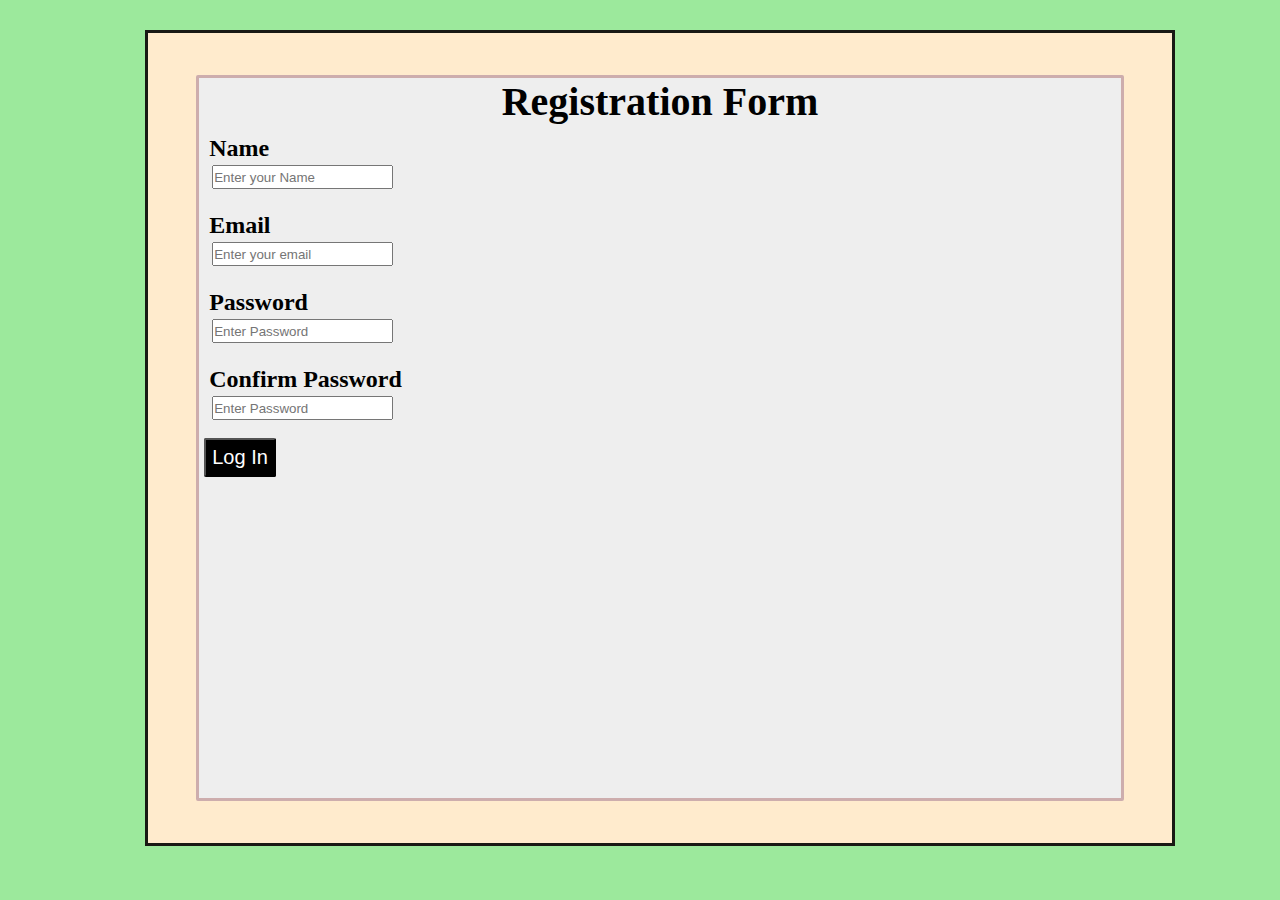
<file: index.html>
<!DOCTYPE html>
<html lang="en">

<head>
    <meta charset="UTF-8">
    <meta http-equiv="X-UA-Compatible" content="IE=edge">
    <meta name="viewport" content="width=device-width, initial-scale=1.0">
    <title>Sign-up form</title>
    <link rel="stylesheet" href="./style.css">
</head>

<body>
    <div class="container">
        <form id="user-details" class="form" novalidate required>
            <h2 class="heading">Registration Form</h2>
            <label>
                <h2>Name</h2>
                <input type="text" class="user-input" id="user-name" placeholder="Enter your Name" />
                <p class="name-error"></p>
            </label>
            <label>
                <h2>Email</h2>
                <input type="email" class="user-input" id="user-email" placeholder="Enter your email" />
                <p class="email-error"></p>
            </label>
            <label>
                <h2>Password</h2>
                <input type="password" class="user-input" id="user-password" placeholder="Enter Password" />
                <p class="password-error"></p>
            </label>
            <label>
                <h2>Confirm Password</h2>
                <input type="password" class="user-input" id="confirm-password" placeholder="Enter Password" />
                <p class="confirm-error"></p>
            </label>
            <button type="Submit" class="submit-btn">Log In</button>
        </form>
    </div>

    <script src="./function.js"></script>
</body>

</html>
</file>
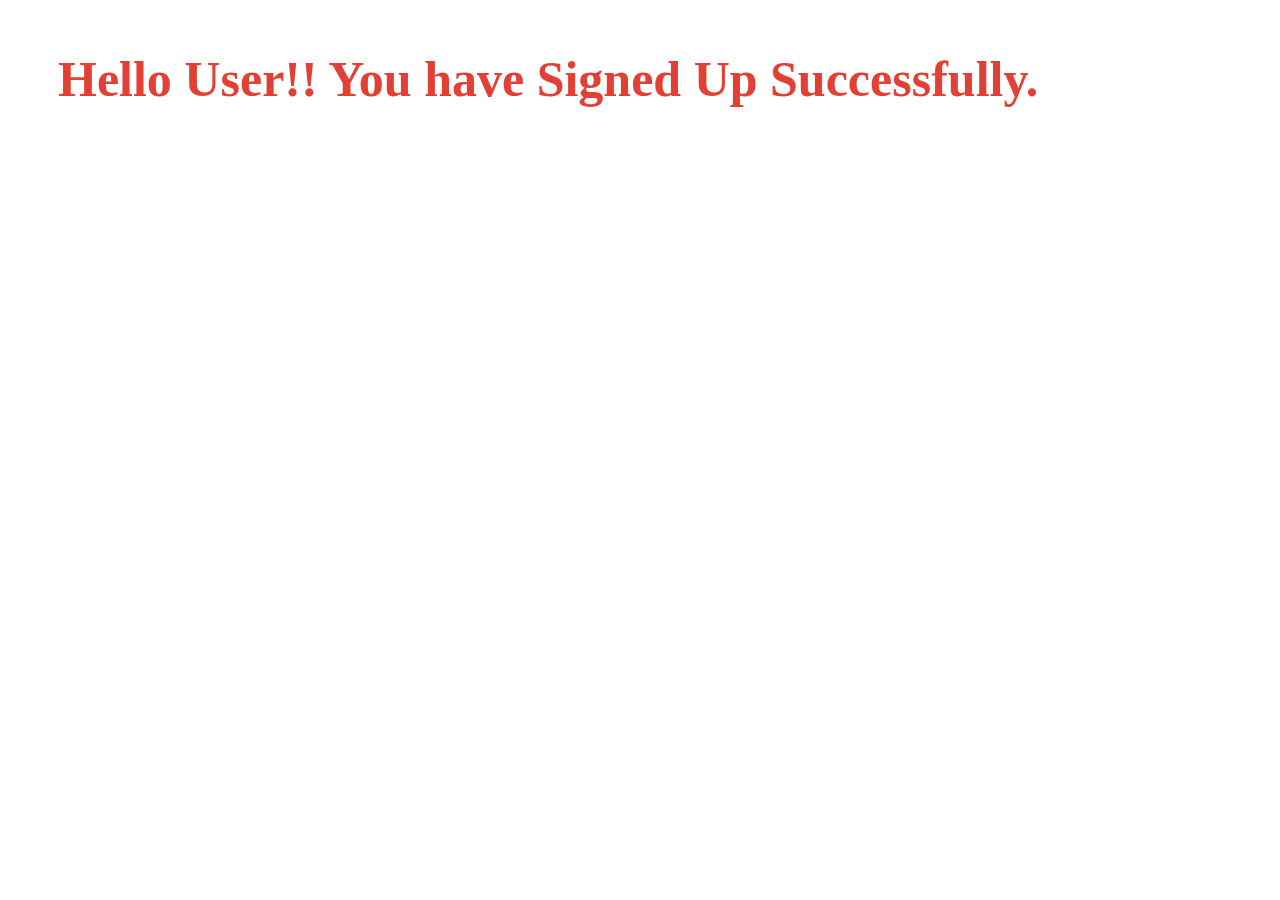
<file: sign-up.html>
<!DOCTYPE html>
<html lang="en">

<head>
    <meta charset="UTF-8">
    <meta http-equiv="X-UA-Compatible" content="IE=edge">
    <meta name="viewport" content="width=device-width, initial-scale=1.0">
    <title>Signed up</title>
    <style>
        p {
            color: rgba(222, 37, 24, 0.88);
            font-size: 50px;
            font-weight: 600;
            margin: 50px;
        }
    </style>
</head>

<body>
    <p>Hello User!! You have Signed Up Successfully.</p>
</body>

</html>
</file>
<file: style.css>
* {
    margin: 0;
    padding: 0;
    overflow-x: hidden;
}

body {
    background-color: rgb(156, 233, 156);
    display: flex;
    justify-content: center;
    height: 100%;
    width: 100%;
    margin: 20px;
}

.heading {
    font-size: 40px;
    color: solid black;
    font-weight: 500px;
    display: flex;
    justify-content: center;
    text-decoration: double;
}

.container {
    height: 90vh;
    width: 80vw;
    background-color: blanchedalmond;
    display: flex;
    justify-content: center;
    margin: 10px;
    border: solid rgb(25, 25, 20);
    align-items: center;
}

.form {
    display: flex;
    flex-direction: column;
    height: 80vh;
    width: 72vw;
    background-color: #eee;
    border: solid #cdadad;
    border-radius: 2px;
}

.user-input {
    border-color: 6px solid #534a4a;
    height: 20px;
    margin: 3px;
    font-weight: 300px;
}

label {
    margin: 10px;
}

.submit-btn {
    background-color: black;
    color: white;
    display: flex;
    width: fit-content;
    margin: 5px;
    font-size: 20px;
    padding: 6px;
    border-radius: 2px;
}

.name-error,
.email-error,
.password-error,
.confirm-error {
    font-size: 20px;
    color: red;
    font-weight: 500px;
}
</file>
